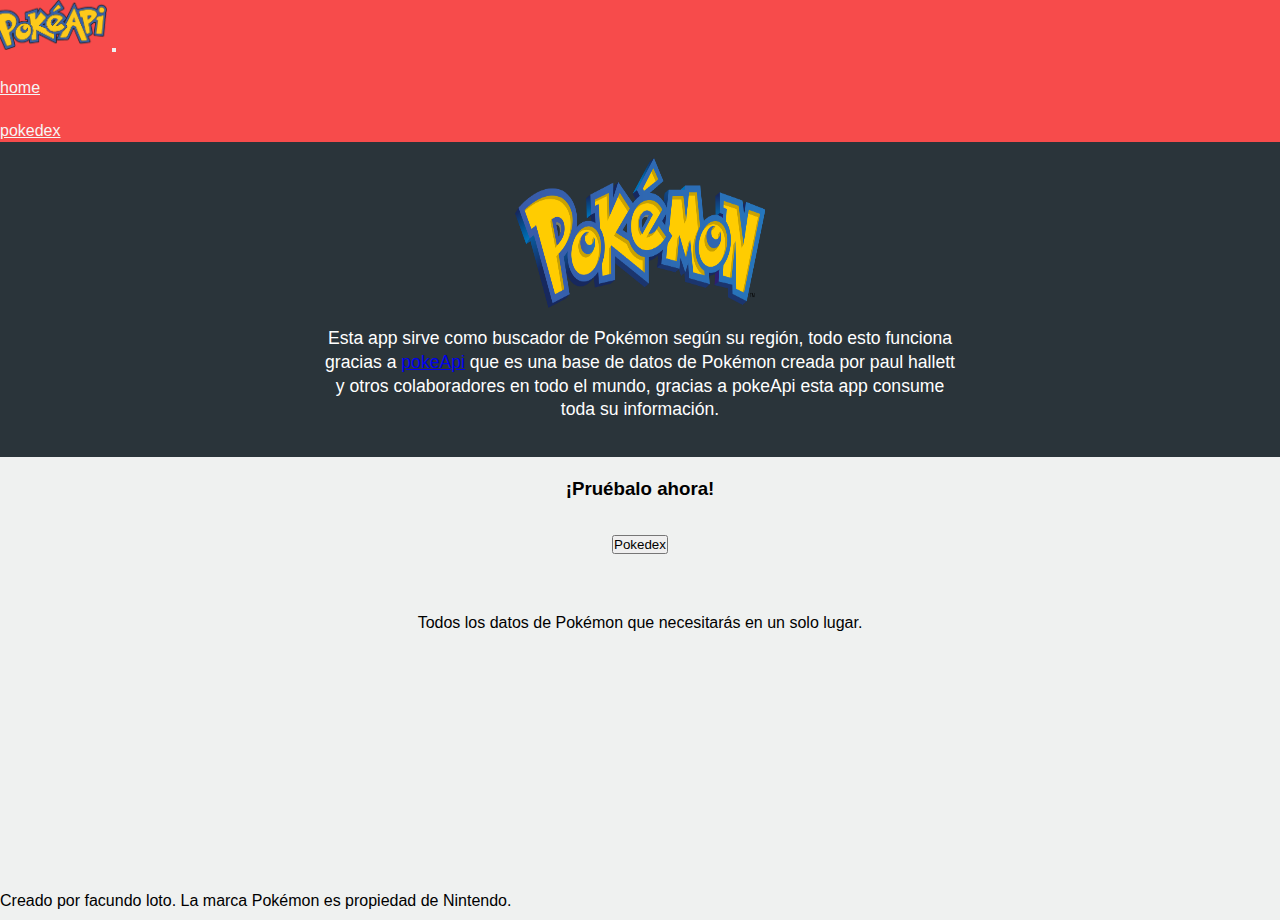
<file: index.html>
<!DOCTYPE html>
<html lang="en">
<head>
<meta charset="UTF-8">
<title>Inicio</title>
<link rel="shortcut icon" href="img/icons8-superball-48.png" />
<meta name="viewport" content="width=device-width, initial-scale=1">
<link rel="stylesheet" href="css/stylesHome.css">
<link rel="stylesheet" href="https://stackpath.bootstrapcdn.com/bootstrap/4.1.3/css/bootstrap.min.css" integrity="sha384-MCw98/SFnGE8fJT3GXwEOngsV7Zt27NXFoaoApmYm81iuXoPkFOJwJ8ERdknLPMO" crossorigin="anonymous">
<link href="https://fonts.googleapis.com/css2?family=Source+Sans+Pro:wght@600&display=swap" rel="stylesheet">
</head>
<body>
<nav class="navbar navbar-expand-lg navbar-light nav-white">
<a class="navbar-brand" href="#"><img src="./img/pokeapi_256.888baca4.png" id="img"></a>
<button class="navbar-toggler" type="button" data-toggle="collapse" data-target="#navbarSupportedContent" aria-controls="navbarSupportedContent" aria-expanded="false" aria-label="Toggle navigation">
<span class="navbar-toggler-icon"></span>
</button>

<div class="collapse navbar-collapse" id="navbarSupportedContent">
<ul class="nav navbar-nav ml-auto">
<li class="nav-item">
<li class="nav-item">
<a class="nav-link" href="index.html">home</a>
</li>
</li>
<!--
<li class="nav-item ">
<li class="nav-item">
<a class="nav-link" href="search.html">search</a>
</li>
-->
</li>
<li class="nav-item">
<li class="nav-item">
<a class="nav-link" href="listar.html">pokedex</a>
</li>
</li>

</ul>
</div>
</nav>

<div class="home">
<img src="./img/logo2.png">
<p class="text-center">
Esta app sirve como buscador de Pokémon según su región,
todo esto funciona gracias a <a href="https://pokeapi.co/">pokeApi</a> que es una base de datos de Pokémon creada por paul hallett y otros colaboradores  en todo el mundo, gracias a pokeApi esta app consume toda su información.
</p>
</div>
<div class="start">
<h3 class="text-center">¡Pruébalo ahora!</h3>
<div class="btn-grupos">
 
<a href="listar.html"><button type="button" class="btn btn-outline-danger ">Pokedex</button></a>
</div>
    
<p class="text-center">Todos los datos de Pokémon que necesitarás en un solo lugar.</p>
</div>
<div class="footer">
<footer><p class="text-center">Creado por facundo loto. La marca Pokémon es propiedad de Nintendo.</p> <hr></footer>

</div>
<script src="https://code.jquery.com/jquery-3.3.1.slim.min.js" integrity="sha384-q8i/X+965DzO0rT7abK41JStQIAqVgRVzpbzo5smXKp4YfRvH+8abtTE1Pi6jizo" crossorigin="anonymous"></script>
<script src="https://cdnjs.cloudflare.com/ajax/libs/popper.js/1.14.3/umd/popper.min.js" integrity="sha384-ZMP7rVo3mIykV+2+9J3UJ46jBk0WLaUAdn689aCwoqbBJiSnjAK/l8WvCWPIPm49" crossorigin="anonymous"></script>
<script src="https://stackpath.bootstrapcdn.com/bootstrap/4.1.3/js/bootstrap.min.js" integrity="sha384-ChfqqxuZUCnJSK3+MXmPNIyE6ZbWh2IMqE241rYiqJxyMiZ6OW/JmZQ5stwEULTy" crossorigin="anonymous"></script>
</body>
</html>
</file>
<file: css/stylesHome.css>
*{
margin:0;
padding:0;
box-sizing: border-box;
}
@import url('https://fonts.googleapis.com/css2?family=Lato&display=swap');
body { 
font-family: Lato,sans-serif;
line-height: 1.35;
background-color: #eff1f0;

}
#img{
margin-left:-.8em;
}
.home{
max-width:100vw;
color: #fff;
display: flex;
text-align: center;
justify-content:center;
align-content: center;
flex-direction: column;
background-color: #2a343a;
}
.home img{
margin-top:2em;
margin:0 auto;
min-width:250px;
min-height:120px

}

.home p{
margin: 0 auto;
width:50vw;
margin-bottom:2em;
margin-top:2em;
font-size:1.1em;
}
.start{
background-color: #eff1f0;
min-width:20vw;
display: flex;
text-align: center;
justify-content:center;
align-content: center;
flex-direction: column;
}
.start h3{
margin-top:1em;
}
.start p{
margin-top:.5em;
}
.btn-grupos{
margin-top:-1em;
}
.btn-grupos button{

margin:0 auto;
margin:50px;
max-width:150px;
}


.footer footer{

position: relative;; /*posiciona el footer al pie de la pagina*/
bottom:0;
margin-top:20%;

margin-bottom:.5em;

}
.footer p{
font-family: Lato,sans-serif;
font-size:1.1em;
}
.footer hr{
background-color:#f74b4b;
height:.7px;
width:38%;
margin: 0 auto;
margin-top:-1em;
}
nav{
background-color:#f74b4b !important;

}
nav img{
width:120px;
height:50px;
}

nav ul li a{
color:whitesmoke !important;
}

@media only screen and (min-device-width : 319px) and (max-device-width : 479px) {
.home img{
position: relative;
top:1em;
height:150px;
width:200px;
margin:0 auto;
}        
.home p{
margin: 0 auto;
width:80vw;
margin-bottom:2em;
margin-top:2em;
font-size:.9em;
} 
.footer{
position: absolute; /*posiciona el footer al pie de la pagina*/
bottom:-30%;
font-size:.8em;
}
.btn-grupos{
margin-top:.2em;
margin-bottom:3em;
display:flex;
text-align: center;
justify-content:center;
align-content: center;
margin:0 auto;
min-height:5vh;
}
.btn-grupos button{

margin: 0 auto;

}
.footer{
display:block;
}

}
@media only screen and (min-device-width :318px){
.footer{
position: relative;; /*posiciona el footer al pie de la pagina*/
bottom:0;
margin-top:10em;
margin-bottom:.5em;
}
.footer p{
font-family: Lato,sans-serif;
font-size:1em;
}
.footer hr{
display:none;
}

.home img{
position: relative;
top:1em;
height:150px;
width:200px;
margin:0 auto;
}  
}
</file>
